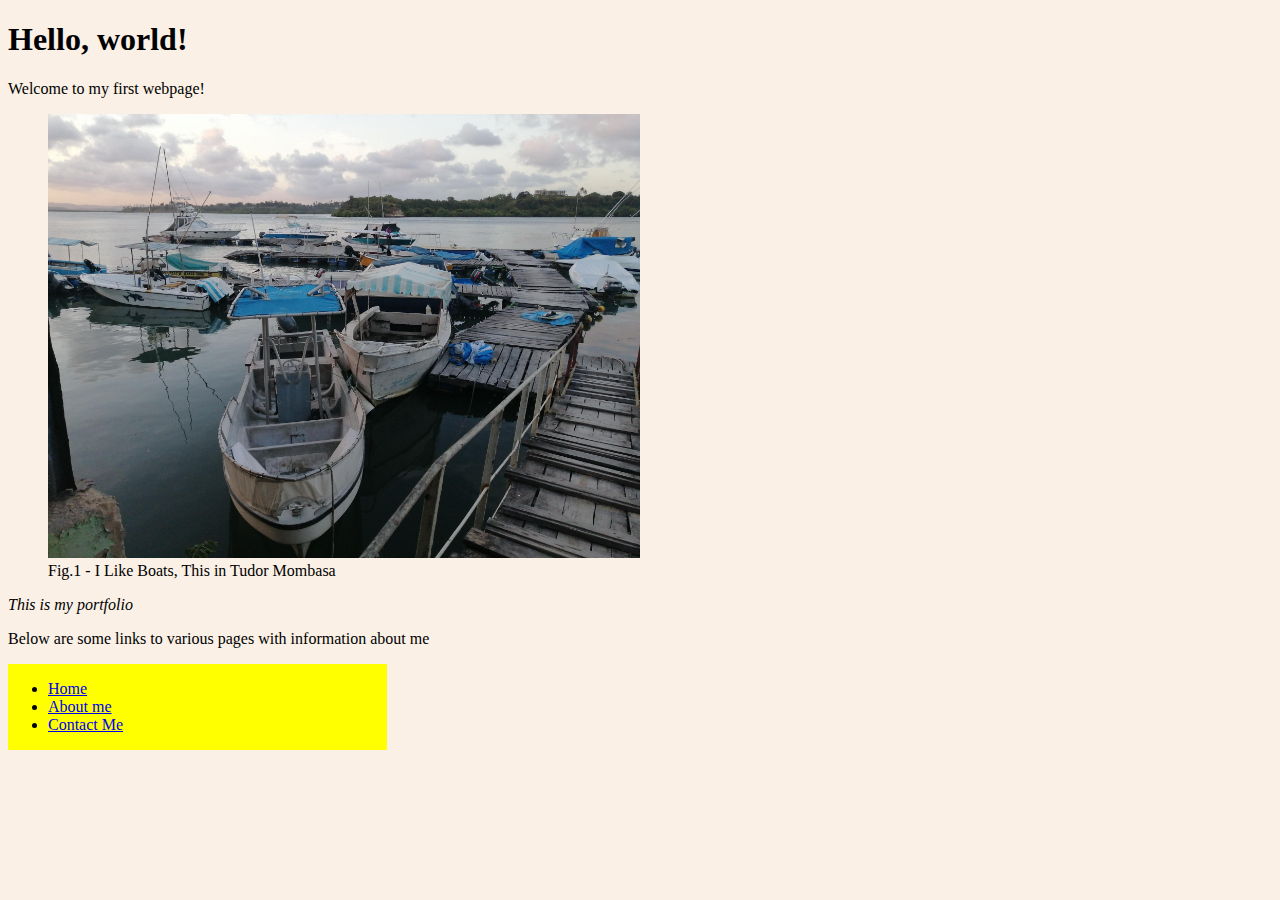
<file: index.html>
<!DOCTYPE html>
<html lang="en">
  <head>
    <meta charset="UTF-8">
    <meta http-equiv="X-UA-Compatible" content="IE=edge">
    <meta name="viewport" content="width=device-width, initial-scale=1.0">

    <link rel="stylesheet" href="style.css">
    <title>Aadil's first webpage!</title>
    <style>
      body{
      background-color: linen}
    </style>
  </head>
  <body>
    <h1> Hello, world! </h1>
    <p>Welcome to my first webpage!</p>
    <figure>
      <img class="image" src="images/Boatyard-tudor.jpg" alt="Boat Yard in Tudor">
      <figcaption>Fig.1 - I Like Boats, This in Tudor Mombasa</figcaption>
    </figure>
    <p> <em>This is my portfolio</em> </p>
    <p>Below are some links to various pages with information about me</p>
    <div class="sidebar">
      <ul >
        <li> <a href="index.html" >Home</a> </li>
        <li> <a href="aboutme.html"> About me</a> </li>
        <li> <a href="contactme.html"> Contact Me</a> </li>
      </ul>
    </div>
  </body>
</html>
</file>
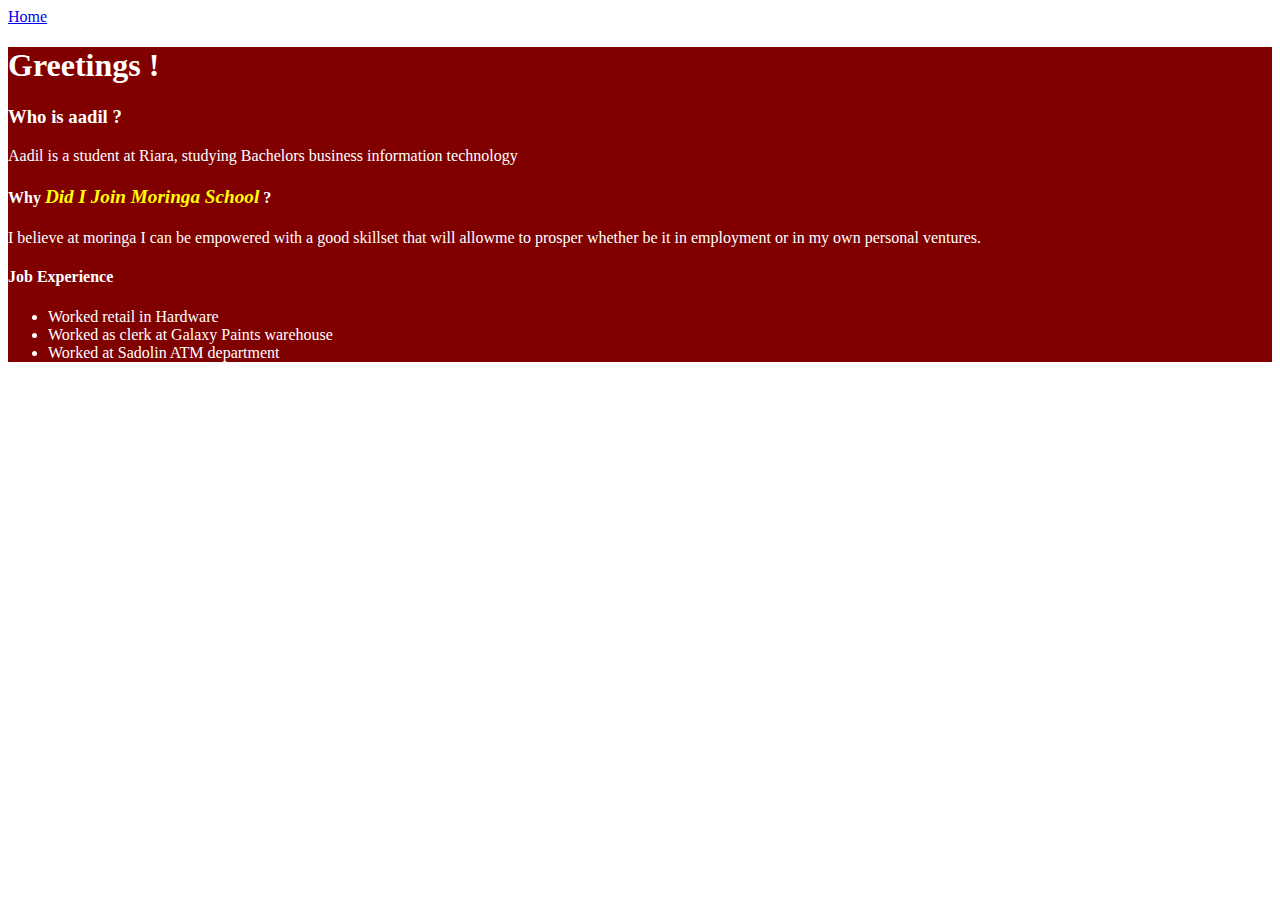
<file: aboutme.html>
<!DOCTYPE html>
<html lang="en">
  <head>
    <meta charset="UTF-8">
    <meta http-equiv="X-UA-Compatible" content="IE=edge">
    <meta name="viewport" content="width=device-width, initial-scale=1.0">
    <title> About Aadil</title>
    <link href="style.css" rel="stylesheet"  type="text/css">
  </head>
  <a href="index.html">Home</a>
<body class="body"> 
  <article id="a">
    <h1>Greetings !</h1>
    <h3>Who is aadil ?</h3>
    <p>Aadil is a student at Riara, studying Bachelors business information technology</p>
    <h4>Why <span class="span">Did I Join Moringa School</span> ?</h4>
    <p> I believe at moringa I can be empowered with a good skillset that will allowme to prosper whether be it in employment or in my own personal ventures.</p>
    <h4><strong>Job Experience</strong></h4>
    <ul>
      <li>Worked retail in Hardware</li>
      <li>Worked as clerk at Galaxy Paints warehouse</li>
      <li>Worked at Sadolin ATM department</li>
    </ul>
  </article>
</body>
</html>
</file>
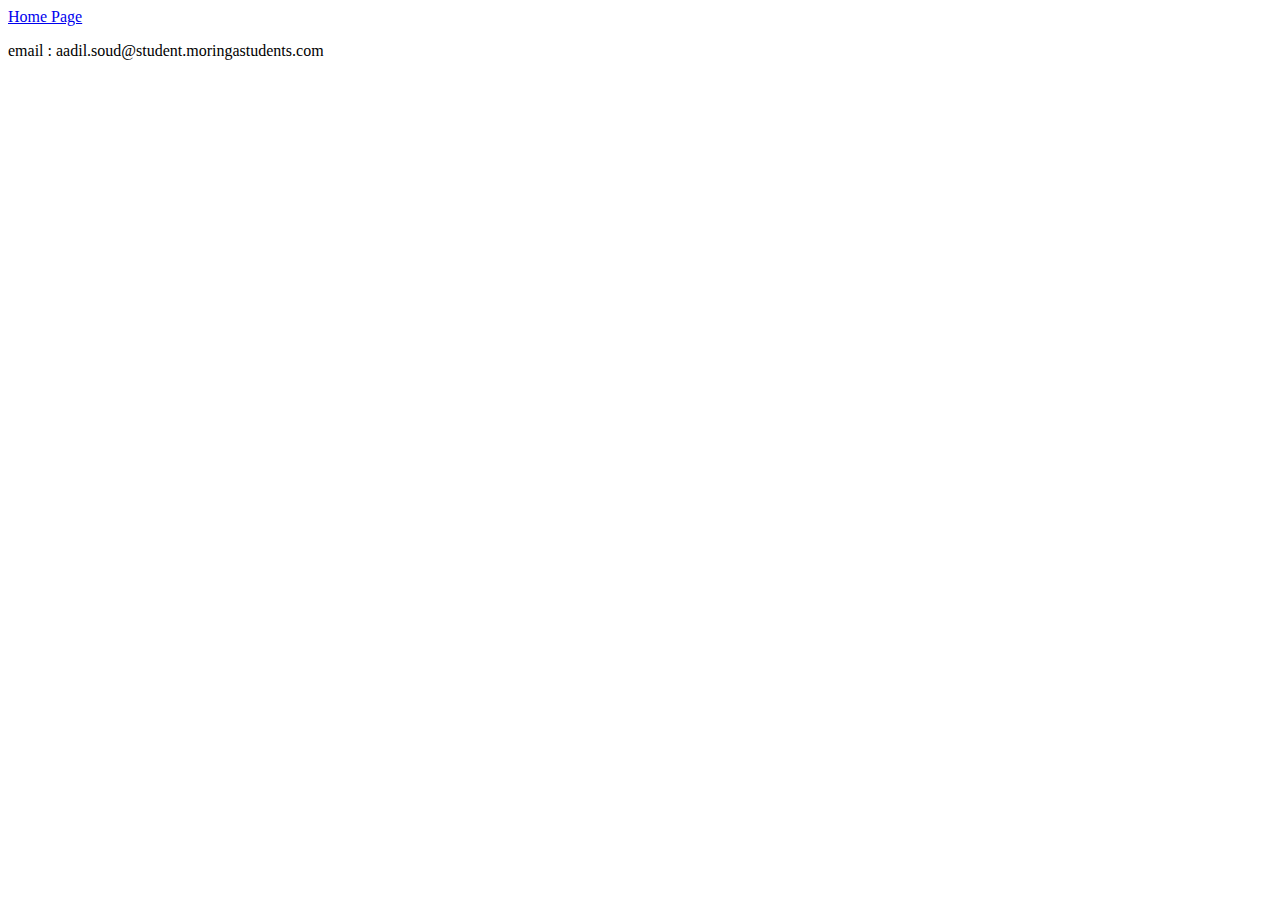
<file: contactme.html>
<!DOCTYPE html>
<html lang="en">
  <head>
   <meta charset="UTF-8">
   <meta http-equiv="X-UA-Compatible" content="IE=edge">
   <meta name="viewport" content="width=device-width, initial-scale=1.0">
   <title>Document</title> 
  </head>
  <body>
    <a href='index.html'>Home Page</a>
    <p> email : aadil.soud@student.moringastudents.com</p>
  </body>
</html>
</file>
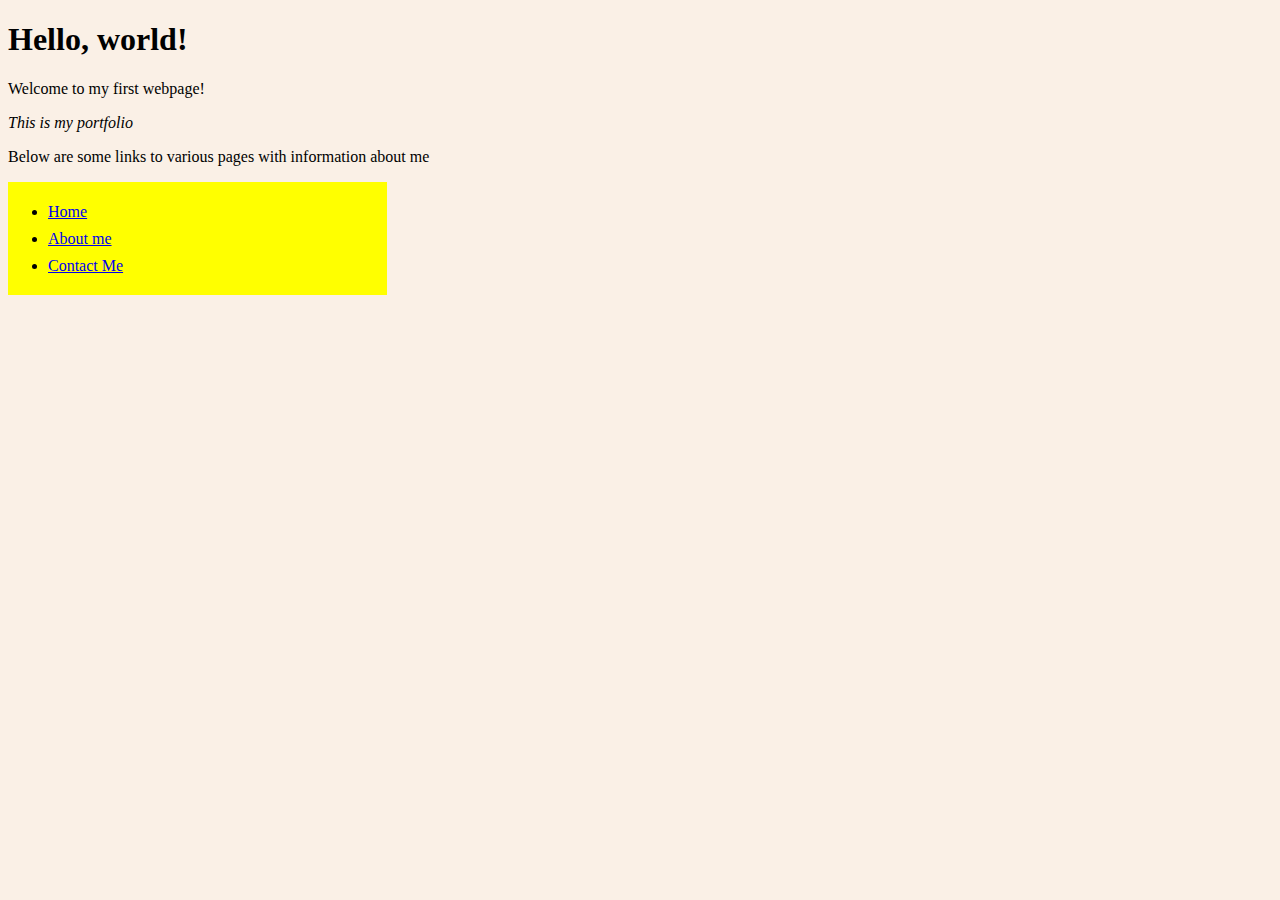
<file: my-first-webpage.html>
<!DOCTYPE html>
<html lang="en">
  <head>
    <meta charset="UTF-8">
    <meta http-equiv="X-UA-Compatible" content="IE=edge">
    <meta name="viewport" content="width=device-width, initial-scale=1.0">

    <link rel="stylesheet" href="style.css">
    <title>My first webpage!</title>
    <style>
      body{
      background-color: linen}
    </style>
  </head>
  <body>
    <h1> Hello, world! </h1>
    <p>Welcome to my first webpage!</p>
    <p> <em>This is my portfolio</em> </p>
    <p>Below are some links to various pages with information about me</p>
    <div class="sidebar">
      <ul style="line-height: 27px;">
        <li> <a href="my-first-website.html" >Home</a> </li>
        <li> <a href="aboutme.html"> About me</a> </li>
        <li> <a href="contactme.html"> Contact Me</a> </li>
      </ul>
    </div>
  </body>
</html>
</file>
<file: style.css>
h1{
  font-family: 'Lucida Sans';
}


.sidebar{
  width: 30%;
  float: left;
  background-color: yellow;
}
#a{
  background-color: maroon;
  color: white;
}
.span{
  font-family: 'Trebuchet MS';
  font-size: larger;
  font-style: italic;
  color: yellow;
}
.image{
  height: 50%;
  width: 50%;
}
</file>
